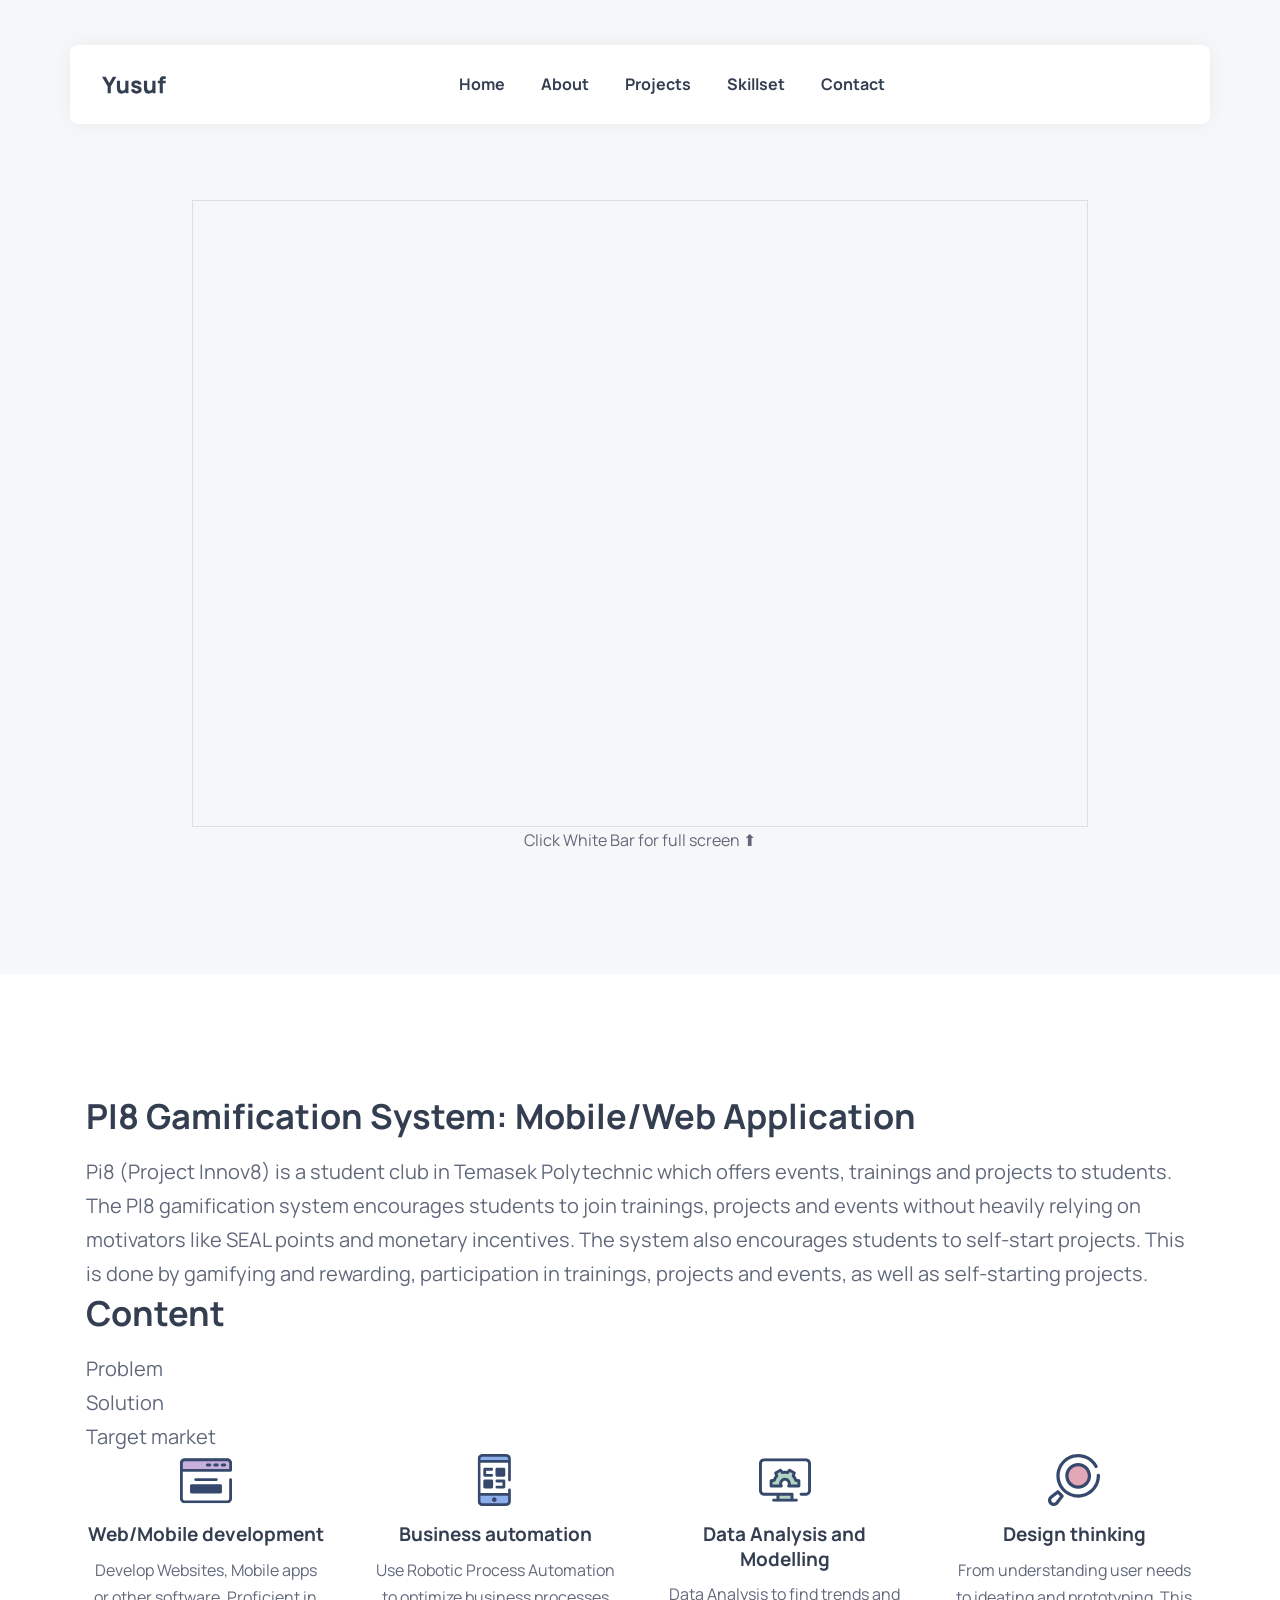
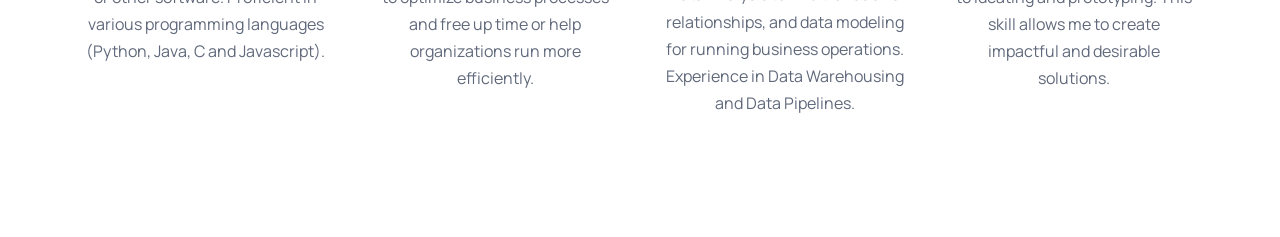
<file: casestudyappcoding.html>
<!DOCTYPE html>
<html lang="en">
    <head>
        <meta charset="UTF-8">
        <meta http-equiv="X-UA-Compatible" content="IE=edge">
        <meta name="viewport" content="width=device-width, initial-scale=1.0">
      
        <!-- 
          - primary meta tags
        -->
        <title>Pi8 App UX case study</title>
        <meta name="title" content="Pi8 App UX case study">
        <meta name="description" content="hello there ">
      
        <!-- 
          - favicon
        -->
        <link rel="shortcut icon" href="./Y-favicon.svg" type="image/svg+xml">
      
        <!-- 
          - google font link
        -->
        <link rel="preconnect" href="https://fonts.googleapis.com">
        <link rel="preconnect" href="https://fonts.gstatic.com" crossorigin>
        <link href="https://fonts.googleapis.com/css2?family=Manrope:wght@500;700&display=swap" rel="stylesheet">
      
        <!-- 
          - custom css link
        -->
        <link rel="stylesheet" href="./assets/css/style.css">
      
        <!-- 
          - preload images
        -->
        <link rel="preload" as="image" href="./assets/images/hero-banner.jpg">
        <link rel="preload" as="image" href="./assets/images/Blog.svg">
      
      </head>
    <body>
      <header class="header" data-header>
        <div class="container">
    
          <a href="#" class="logo">
            <img src="./assets/images/Yusuf-logo.svg" width="64" height="24" alt="Julia home">
          </a>
    
          <nav class="navbar" data-navbar>
    
            <div class="navbar-top">
              <a href="#" class="logo">
                <img src="./assets/images/logo-light.svg" width="64" height="24" alt="Julia home">
              </a>
    
              <button class="nav-close-btn" aria-label="close menu" data-nav-toggler>
                <ion-icon name="close-outline" aria-hidden="true"></ion-icon>
              </button>
            </div>
    
            <ul class="navbar-list">
    
              <li>
                <a href="./casestudyappux.html" class="navbar-link">Home</a>
              </li>
    
              <li>
                <a href="#" class="navbar-link">About</a>
              </li>
    
              <li>
                <a href="#projects123" class="navbar-link">Projects</a>
              </li>
    
              <li>
                <a href="#skillset" class="navbar-link">Skillset</a>
              </li>
    
              <li>
                <a href="#" class="navbar-link">Contact</a>
              </li>
    
            </ul>
    
            <div class="wrapper">
              <a href="mailto:yusufrazak@gmail.com" class="contact-link">yusufrazak@gmail.com</a>
    
              <a href="tel:93753433" class="contact-link">+65 9375 3433</a>
            </div>
    
            <ul class="social-list">
    
              <!--li>
                <a href="#" class="social-link">
                  <ion-icon name="logo-twitter"></ion-icon>
                </a>
              </li>
    
              <li>
                <a href="#" class="social-link">
                  <ion-icon name="logo-facebook"></ion-icon>
                </a>
              </li>
    
              <li>
                <a href="#" class="social-link">
                  <ion-icon name="logo-dribbble"></ion-icon>
                </a>
              </li>
    
              <li>
                <a href="#" class="social-link">
                  <ion-icon name="logo-instagram"></ion-icon>
                </a>
              </li>
    
              <li>
                <a href="#" class="social-link">
                  <ion-icon name="logo-youtube"></ion-icon>
                </a>
              </li-->
    
            </ul>
    
          </nav>
    
          <button class="nav-open-btn" aria-label="open menu" data-nav-toggler>
            <ion-icon name="menu-outline" aria-hidden="true"></ion-icon>
          </button>
    
          <div class="overlay" data-nav-toggler data-overlay></div>
    
        </div>
      </header>


    <main>
          <!--
        #Figma embed
    -->
        <article>
          <section class="section hero" aria-label="home">
            <div style="display: flex; flex-direction: column; align-items: center;">
                <iframe style="border: 1px solid rgba(0, 0, 0, 0.1); margin-left: auto; margin-right: auto; width: 70%; aspect-ratio: 10 / 7;" src="https://www.figma.com/embed?embed_host=share&url=https%3A%2F%2Fwww.figma.com%2Fproto%2Fs4C4qAwi1kkt7nIPFnYQMr%2FPI8-gamification-system-UX-case-study%3Ftype%3Ddesign%26node-id%3D16-890%26t%3DluV99tsutP9K7rb5-1%26scaling%3Dmin-zoom%26page-id%3D15%253A62%26starting-point-node-id%3D16%253A890%26mode%3Ddesign" allowfullscreen></iframe>
                <p class="card-text" style="margin-left: auto; margin-right: auto; text-align: left;">Click White Bar for full screen &#x2b06;</p>
            </div>
        </section>
        
        </article>
    <!-- 
        - #Details
      -->

      <section class="section about" aria-label="about" id="skillset">
        <div class="container">

            <div data-reveal="left">
              <h2 class="h2 section-title">PI8 Gamification System: Mobile/Web Application</h2>

              <p class="section-text">
                Pi8 (Project Innov8) is a student club in Temasek Polytechnic which offers events, trainings and projects to students. The PI8 gamification system encourages students to join trainings, projects and events without heavily relying on motivators like SEAL points and monetary incentives. The system also encourages students to self-start projects. This is done by gamifying and rewarding, participation in trainings, projects and events, as well as self-starting projects.
              </p>
              <h1 style="border-top: 30px"></h1>
              <h2 class="h2 section-title">Content</h2>

              <p class="section-text">Problem</p>
              <p class="section-text">Solution</p>
              <p class="section-text">Target market</p>


            
            </div>


          <ul class="grid-list">

            <li data-reveal="bottom">
              <div class="about-card">

                <div class="card-icon">
                  <img src="./assets/images/icon-1.svg" width="52" height="52" loading="lazy" alt="web design icon">
                </div>

                <h3 class="h4 card-title">Web/Mobile development</h3>

                <p class="card-text">
                  Develop Websites, Mobile apps or other software. Proficient in various programming languages (Python, Java, C and Javascript).
                </p>

              </div>
            </li>

            <li data-reveal="bottom" data-reveal-delay="0.25s">
              <div class="about-card">

                <div class="card-icon">
                  <img src="./assets/images/icon-2.svg" width="52" height="52" loading="lazy" alt="mobile design icon">
                </div>

                <h3 class="h4 card-title">Business automation</h3>

                <p class="card-text">
                  Use Robotic Process Automation to optimize business processes and free up time or help organizations run more efficiently.
                </p>

              </div>
            </li>

            <li data-reveal="bottom" data-reveal-delay="0.5s">
              <div class="about-card">

                <div class="card-icon">
                  <img src="./assets/images/icon-3.svg" width="52" height="52" loading="lazy"
                    alt="web development icon">
                </div>

                <h3 class="h4 card-title">Data Analysis and Modelling</h3>

                <p class="card-text">
                  Data Analysis to find trends and relationships, and data modeling for running business operations. Experience in Data Warehousing and Data Pipelines.
                </p>

              </div>
            </li>

            <li data-reveal="bottom" data-reveal-delay="0.75s">
              <div class="about-card">

                <div class="card-icon">
                  <img src="./assets/images/icon-4.svg" width="52" height="52" loading="lazy" alt="web seo icon">
                </div>

                <h3 class="h4 card-title">Design thinking</h3>

                <p class="card-text">
                  From understanding user needs to ideating and prototyping. This skill allows me to create impactful and desirable solutions.
                </p>

              </div>
            </li>

          </ul>

        </div>
      </section>
    </main>
    <!-- 
    - custom js link
  -->
  <script src="./assets/js/script.js"></script>

      
</body>
</html>
</file>
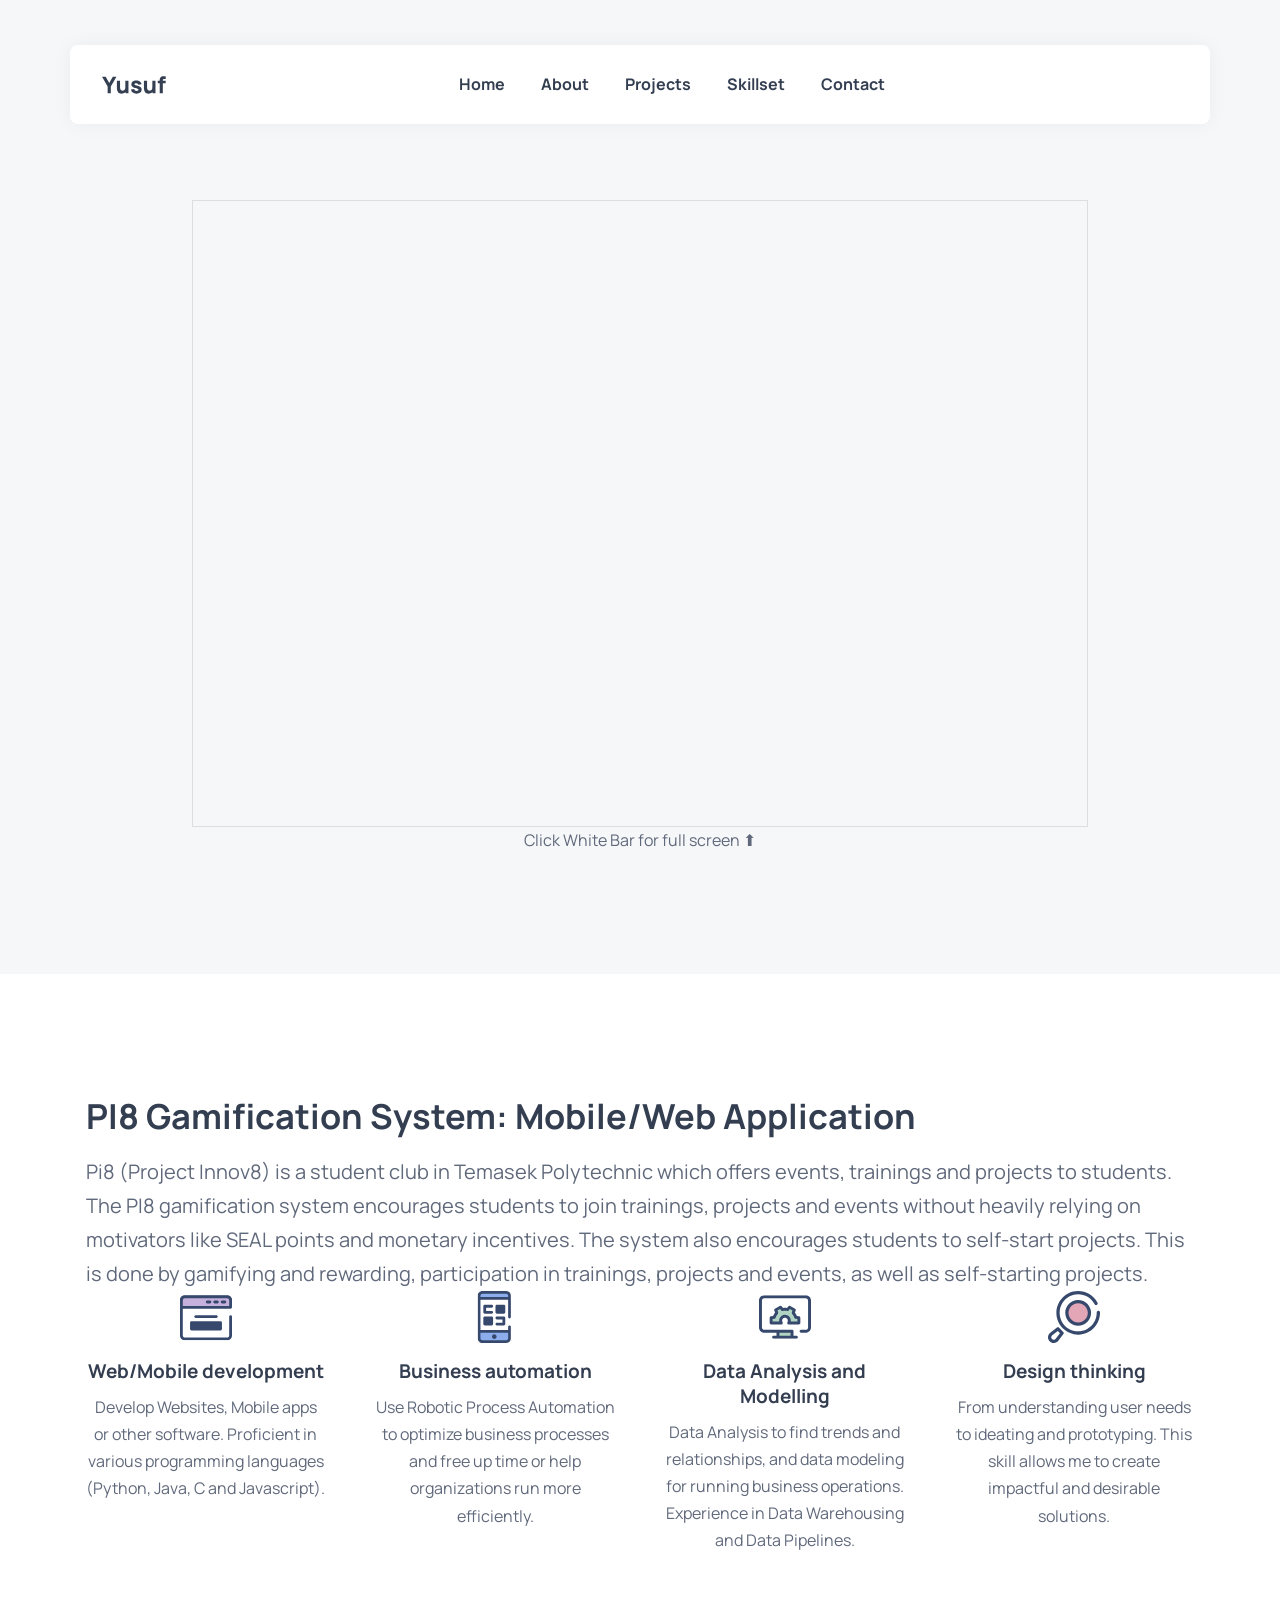
<file: casestudyappux.html>
<!DOCTYPE html>
<html lang="en">
    <head>
        <meta charset="UTF-8">
        <meta http-equiv="X-UA-Compatible" content="IE=edge">
        <meta name="viewport" content="width=device-width, initial-scale=1.0">
      
        <!-- 
          - primary meta tags
        -->
        <title>Pi8 App UX case study</title>
        <meta name="title" content="Pi8 App UX case study">
        <meta name="description" content="hello there ">
      
        <!-- 
          - favicon
        -->
        <link rel="shortcut icon" href="./Y-favicon.svg" type="image/svg+xml">
      
        <!-- 
          - google font link
        -->
        <link rel="preconnect" href="https://fonts.googleapis.com">
        <link rel="preconnect" href="https://fonts.gstatic.com" crossorigin>
        <link href="https://fonts.googleapis.com/css2?family=Manrope:wght@500;700&display=swap" rel="stylesheet">
      
        <!-- 
          - custom css link
        -->
        <link rel="stylesheet" href="./assets/css/style.css">
      
        <!-- 
          - preload images
        -->
        <link rel="preload" as="image" href="./assets/images/hero-banner.jpg">
        <link rel="preload" as="image" href="./assets/images/Blog.svg">
      
      </head>
    <body>
      <header class="header" data-header>
        <div class="container">
    
          <a href="#" class="logo">
            <img src="./assets/images/Yusuf-logo.svg" width="64" height="24" alt="Julia home">
          </a>
    
          <nav class="navbar" data-navbar>
    
            <div class="navbar-top">
              <a href="#" class="logo">
                <img src="./assets/images/logo-light.svg" width="64" height="24" alt="Julia home">
              </a>
    
              <button class="nav-close-btn" aria-label="close menu" data-nav-toggler>
                <ion-icon name="close-outline" aria-hidden="true"></ion-icon>
              </button>
            </div>
    
            <ul class="navbar-list">
    
              <li>
                <a href="./casestudyappux.html" class="navbar-link">Home</a>
              </li>
    
              <li>
                <a href="#" class="navbar-link">About</a>
              </li>
    
              <li>
                <a href="#projects123" class="navbar-link">Projects</a>
              </li>
    
              <li>
                <a href="#skillset" class="navbar-link">Skillset</a>
              </li>
    
              <li>
                <a href="#" class="navbar-link">Contact</a>
              </li>
    
            </ul>
    
            <div class="wrapper">
              <a href="mailto:yusufrazak@gmail.com" class="contact-link">yusufrazak@gmail.com</a>
    
              <a href="tel:93753433" class="contact-link">+65 9375 3433</a>
            </div>
    
            <ul class="social-list">
    
              <!--li>
                <a href="#" class="social-link">
                  <ion-icon name="logo-twitter"></ion-icon>
                </a>
              </li>
    
              <li>
                <a href="#" class="social-link">
                  <ion-icon name="logo-facebook"></ion-icon>
                </a>
              </li>
    
              <li>
                <a href="#" class="social-link">
                  <ion-icon name="logo-dribbble"></ion-icon>
                </a>
              </li>
    
              <li>
                <a href="#" class="social-link">
                  <ion-icon name="logo-instagram"></ion-icon>
                </a>
              </li>
    
              <li>
                <a href="#" class="social-link">
                  <ion-icon name="logo-youtube"></ion-icon>
                </a>
              </li-->
    
            </ul>
    
          </nav>
    
          <button class="nav-open-btn" aria-label="open menu" data-nav-toggler>
            <ion-icon name="menu-outline" aria-hidden="true"></ion-icon>
          </button>
    
          <div class="overlay" data-nav-toggler data-overlay></div>
    
        </div>
      </header>


    <main>
          <!--
        #Figma embed
    -->
        <article>
          <section class="section hero" aria-label="home">
            <div style="display: flex; flex-direction: column; align-items: center;">
                <iframe style="border: 1px solid rgba(0, 0, 0, 0.1); margin-left: auto; margin-right: auto; width: 70%; aspect-ratio: 10 / 7;" src="https://www.figma.com/embed?embed_host=share&url=https%3A%2F%2Fwww.figma.com%2Fproto%2Fs4C4qAwi1kkt7nIPFnYQMr%2FPI8-gamification-system-UX-case-study%3Ftype%3Ddesign%26node-id%3D16-890%26t%3DluV99tsutP9K7rb5-1%26scaling%3Dmin-zoom%26page-id%3D15%253A62%26starting-point-node-id%3D16%253A890%26mode%3Ddesign" allowfullscreen></iframe>
                <p class="card-text" style="margin-left: auto; margin-right: auto; text-align: left;">Click White Bar for full screen &#x2b06;</p>
            </div>
        </section>
        
        </article>
    <!-- 
        - #Details
      -->

      <section class="section about" aria-label="about" id="skillset">
        <div class="container">

            <div data-reveal="left">
              <h2 class="h2 section-title">PI8 Gamification System: Mobile/Web Application</h2>

              <p class="section-text">
                Pi8 (Project Innov8) is a student club in Temasek Polytechnic which offers events, trainings and projects to students. The PI8 gamification system encourages students to join trainings, projects and events without heavily relying on motivators like SEAL points and monetary incentives. The system also encourages students to self-start projects. This is done by gamifying and rewarding, participation in trainings, projects and events, as well as self-starting projects.
              </p>
              <!--h1 style="margin-top: 40px"></h1>
              <h2 class="h2 section-title">Case Study Overview</h2>
              <p class="section-text">Design Process</p>
              <p class="section-text">Pain points identified</p>
              <p class="section-text">Problem statements</p>
              <p class="section-text">Ideation and Prototyping</p>
              <p class="section-text">Final solution</p>

              <h1 style="margin-top: 40px"></h1>
              <h2 class="h2 section-title">Design Process</h2>
              <p class="section-text">Design Process</p>

              <h1 style="margin-top: 40px"></h1>
              <h2 class="h2 section-title">Pain points identified</h2>
              <p class="section-text">Design Process</p>

              <h1 style="margin-top: 40px"></h1>
              <h2 class="h2 section-title">Problem statements</h2>
              <p class="section-text">Design Process</p>

              <h1 style="margin-top: 40px"></h1>
              <h2 class="h2 section-title">Ideation and prototyping</h2>
              <p class="section-text">Design Process</p-->

            
            </div>


          <ul class="grid-list">

            <li data-reveal="bottom">
              <div class="about-card">

                <div class="card-icon">
                  <img src="./assets/images/icon-1.svg" width="52" height="52" loading="lazy" alt="web design icon">
                </div>

                <h3 class="h4 card-title">Web/Mobile development</h3>

                <p class="card-text">
                  Develop Websites, Mobile apps or other software. Proficient in various programming languages (Python, Java, C and Javascript).
                </p>

              </div>
            </li>

            <li data-reveal="bottom" data-reveal-delay="0.25s">
              <div class="about-card">

                <div class="card-icon">
                  <img src="./assets/images/icon-2.svg" width="52" height="52" loading="lazy" alt="mobile design icon">
                </div>

                <h3 class="h4 card-title">Business automation</h3>

                <p class="card-text">
                  Use Robotic Process Automation to optimize business processes and free up time or help organizations run more efficiently.
                </p>

              </div>
            </li>

            <li data-reveal="bottom" data-reveal-delay="0.5s">
              <div class="about-card">

                <div class="card-icon">
                  <img src="./assets/images/icon-3.svg" width="52" height="52" loading="lazy"
                    alt="web development icon">
                </div>

                <h3 class="h4 card-title">Data Analysis and Modelling</h3>

                <p class="card-text">
                  Data Analysis to find trends and relationships, and data modeling for running business operations. Experience in Data Warehousing and Data Pipelines.
                </p>

              </div>
            </li>

            <li data-reveal="bottom" data-reveal-delay="0.75s">
              <div class="about-card">

                <div class="card-icon">
                  <img src="./assets/images/icon-4.svg" width="52" height="52" loading="lazy" alt="web seo icon">
                </div>

                <h3 class="h4 card-title">Design thinking</h3>

                <p class="card-text">
                  From understanding user needs to ideating and prototyping. This skill allows me to create impactful and desirable solutions.
                </p>

              </div>
            </li>

          </ul>

        </div>
      </section>
    </main>
    <!-- 
    - custom js link
  -->
  <script src="./assets/js/script.js"></script>

      
</body>
</html>
</file>
<file: assets/css/style.css>
/*-----------------------------------*\
  #main.css
\*-----------------------------------*/

/**
 * copyright 2022 codewithsadee
 */





/*-----------------------------------*\
  #CUSTOM PROPERTY
\*-----------------------------------*/

:root {

  /**
   * colors
   */

  --white: hsla(0, 0%, 100%, 1);
  --white_a8: hsla(0, 0%, 100%, 0.08);
  --white_a12: hsla(0, 0%, 100%, 0.12);
  --cultured: hsla(220, 20%, 97%, 1);
  --snow: hsla(345, 57%, 97%, 1);
  --manatee: hsla(219, 10%, 62%, 1);
  --black-coral: hsla(220, 12%, 43%, 1);
  --cadet-blue-crayola_a20: hsla(222, 23%, 71%, 0.2);
  --cinnamon-satin: hsla(344, 53%, 62%, 1);
  --raisin-black: hsla(216, 14%, 14%, 1);
  --raisin-black_a6: hsla(216, 14%, 14%, 0.06);
  --gunmetal: hsla(214, 15%, 21%, 1);
  --charcoal: hsla(219, 22%, 26%, 1);

  /**
   * typography
   */

  --ff-manrope: 'Manrope', sans-serif;

  --fs-1: calc(2.7rem + 1.38vw);
  --fs-2: calc(2.6rem + .66vw);
  --fs-3: calc(2.6rem + .24vw);
  --fs-4: 1.9rem;
  --fs-5: 1.8rem;
  --fs-6: 1.7rem;
  --fs-7: 1.5rem;
  --fs-8: 1.4rem;
  
  --fw-700: 700;

  /**
   * spacing
   */

  --section-padding: 90px;
  --section-padding2: 0px;

  /**
   * box shadow
   */

  --shadow-1: 0 0 20px hsla(216, 14%, 14%, 0.05);
  --shadow-2: 0 4px 28px hsla(216, 14%, 14%, 0.07);

  /**
   * border radius
   */

  --radius-circle: 50%;
  --radius-pill: 100px;
  --radius-8: 8px;
  --radius-6: 6px;

  /**
   * transition
   */

  --transition-1: 0.25s ease;
  --transition-2: 0.5s ease;
  --transition-3: 0.3s ease-in-out;

}





/*-----------------------------------*\
  #RESET
\*-----------------------------------*/

*,
*::before,
*::after {
  margin: 0;
  padding: 0;
  box-sizing: border-box;
}

li { list-style: none; }

a,
img,
span,
button,
ion-icon { display: block; }

a {
  color: inherit;
  text-decoration: none;
}

img { height: auto; }

input,
button,
textarea {
  background: none;
  border: none;
  font: inherit;
}

input,
textarea { width: 100%; }

button { cursor: pointer; }

ion-icon { pointer-events: none; }

html {
  font-family: var(--ff-manrope);
  font-size: 10px;
  scroll-behavior: smooth;
}

body {
  background-color: var(--white);
  color: var(--black-coral);
  font-size: 1.6rem;
  line-height: 1.7;
}

body.nav-active { overflow: hidden; }

::-webkit-scrollbar { width: 10px; }

::-webkit-scrollbar-track { background-color: hsl(0, 0%, 98%); }

::-webkit-scrollbar-thumb { background-color: hsl(0, 0%, 80%); }

::-webkit-scrollbar-thumb:hover { background-color: hsl(0, 0%, 70%); }





/*-----------------------------------*\
  #REUSED STYLE
\*-----------------------------------*/

.container { padding-inline: 16px; }

.social-list {
  display: flex;
  align-items: center;
  gap: 12px;
}

.social-link {
  font-size: 2rem;
  transition: var(--transition-1);
}

.social-link:is(:hover, :focus-visible) { transform: translateY(-3px); }

.section { padding-block: var(--section-padding); }
.section2 { 
  padding-top: 20px; /* Set desired top padding */
  padding-bottom: 20px; /* Set desired bottom padding */
  overflow: hidden; /* Ensure content doesn't overflow */ }

.w-100 { width: 100%; }

.h1,
.h2,
.h3,
.h4 {
  color: var(--charcoal);
  line-height: 1.3;
}

.h1 { font-size: var(--fs-1); }

.h2 { font-size: var(--fs-2); }

.h3 { font-size: var(--fs-3); }

.h4 { font-size: var(--fs-4); }

.btn {
  color: var(--cinnamon-satin);
  font-size: var(--fs-6);
  font-weight: var(--fw-700);
  border: 2px solid var(--cinnamon-satin);
  max-width: max-content;
  padding: 12px 28px;
  border-radius: var(--radius-pill);
  transition: var(--transition-1);
  will-change: transform;
}

.btn:is(:hover, :focus-visible) { transform: translateY(-4px); }

.btn-primary,
.btn-secondary:is(:hover, :focus-visible) {
  background-color: var(--cinnamon-satin);
  color: var(--white);
}

.section-text { font-size: var(--fs-5); }

.section-title { margin-block-end: 16px; }

.grid-list {
  display: grid;
  gap: 30px;
}

[data-reveal] {
  opacity: 0;
  transition: 0.75s ease;
}

[data-reveal="top"] { transform: translateY(-30px); }

[data-reveal="bottom"] { transform: translateY(30px); }

[data-reveal="left"] { transform: translateX(-30px); }

[data-reveal="right"] { transform: translateX(30px); }

[data-reveal].revealed {
  transform: translate(0);
  opacity: 1;
}





/*-----------------------------------*\
  #HEADER
\*-----------------------------------*/

.header {
  position: absolute;
  top: 0;
  left: 0;
  background-color: var(--white);
  width: 100%;
  padding-block: 20px;
  box-shadow: var(--shadow-1);
  z-index: 4;
}

.header.active {
  position: fixed;
  animation: slideIn 0.5s ease forwards;
}

@keyframes slideIn {
  0% { transform: translateY(-100%); }
  100% { transform: translateY(0); }
}

.header .container {
  display: flex;
  justify-content: space-between;
  align-items: center;
}

.nav-open-btn {
  font-size: 3.5rem;
  color: var(--gunmetal);
}

.navbar {
  position: fixed;
  top: 0;
  left: -300px;
  background-color: var(--raisin-black);
  color: var(--white);
  max-width: 300px;
  width: 100%;
  height: 100vh;
  padding: 30px;
  padding-block-end: 40px;
  display: flex;
  flex-direction: column;
  gap: 30px;
  z-index: 2;
  visibility: hidden;
  transition: var(--transition-3);
}

.navbar.active {
  visibility: visible;
  transform: translateX(300px);
}

.navbar-top {
  display: flex;
  justify-content: space-between;
  align-items: center;
}

.nav-close-btn {
  background-color: var(--white_a8);
  color: var(--white);
  font-size: 2rem;
  padding: 6px;
  border-radius: var(--radius-circle);
  transition: var(--transition-1);
}

.nav-close-btn ion-icon { --ionicon-stroke-width: 50px; }

.nav-close-btn:is(:hover, :focus-visible) { background-color: var(--white_a12); }

.navbar-list { margin-block-end: auto; }

.navbar-link {
  font-weight: var(--fw-700);
  padding-block: 6px;
}

.contact-link { transition: var(--transition-1); }

.contact-link:is(:hover, :focus-visible) { color: var(--cinnamon-satin); }

.overlay {
  position: fixed;
  top: 0;
  left: 0;
  width: 100%;
  height: 100vh;
  background-color: var(--raisin-black);
  pointer-events: none;
  opacity: 0;
  transition: var(--transition-1);
}

.overlay.active {
  pointer-events: all;
  opacity: 0.8;
}





/*-----------------------------------*\
  #HERO
\*-----------------------------------*/

.hero {
  padding-block-start: calc(var(--section-padding) + 50px);
  background-color: var(--cultured);
}

.heroColor {
  background-color: var(--cultured);
}

.hero .container {
  display: grid;
  gap: 50px;
}

.hero-banner {
  position: relative;
  max-width: max-content;
  margin-inline: auto;
}

.hero-banner .w-100 {
  mask-image: url("../images/Blob.svg");
  -webkit-mask-image: url("../images/Blog.svg");
  mask-repeat: no-repeat;
  -webkit-mask-repeat: no-repeat;
  mask-position: center;
  -webkit-mask-position: center;
  mask-size: auto;
  -webkit-mask-size: auto;
}

.hero .shape {
  position: absolute;
  bottom: 10%;
  right: 2%;
  filter: drop-shadow(var(--shadow-2));
}

.hero-content { text-align: center; }

.hero .section-text { margin-block: 24px 36px; }

.btn-wrapper {
  display: flex;
  flex-wrap: wrap;
  justify-content: center;
  align-items: center;
  gap: 12px;
}





/*-----------------------------------*\
  #ABOUT
\*-----------------------------------*/

.about .wrapper {
  display: grid;
  gap: 50px;
  margin-block-end: 70px;
}

.progress-list .label-wrapper {
  display: flex;
  justify-content: space-between;
  align-items: center;
  margin-block-end: 4px;
}

.progress-item:not(:last-child) { margin-block-end: 16px; }

.progress {
  background-color: var(--raisin-black_a6);
  height: 6px;
  width: 100%;
  border-radius: var(--radius-pill);
  overflow: hidden;
}

.progress-fill { height: inherit; }

.about-card { text-align: center; }

.about-card .card-icon {
  max-width: max-content;
  margin-inline: auto;
}

.about-card .card-title { margin-block: 16px 10px; }





/*-----------------------------------*\
  #PROJECTS
\*-----------------------------------*/

.project { border-block: 1px solid var(--cadet-blue-crayola_a20); }

.project .title-wrapper { margin-block-end: 40px; }

.project .btn { margin-block-start: 24px; }

.project .grid-list { gap: 40px; }

.project-card {
  --padding: 24px;

  display: flex;
  flex-direction: column;
  gap: var(--padding);
  border-radius: var(--radius-8);
  overflow: hidden;
}

.project-card-1,
.project-card-2,
:is(.project-card-3, .project-card-4) .card-content { padding: var(--padding); }

.project-card-1 { padding-block-end: 0; }

.project :is(.project-card-3, .project-card-4) { gap: 0; }

.project-card .card-tag {
  font-size: var(--fs-8);
  font-weight: var(--fw-700);
  text-transform: uppercase;
}

.project-card .card-title { margin-block: 16px; }

.project-card .card-text { margin-block-end: 20px; }

.project-card .btn-text {
  display: flex;
  align-items: center;
  gap: 5px;
  font-weight: var(--fw-700);
  transition: var(--transition-1);
}

.project-card .btn-text:is(:hover, :focus-visible) { gap: 10px; }





/*-----------------------------------*\
  #CONTACT
\*-----------------------------------*/

.contact { padding-block-end: 0; }

.contact-card {
  background-color: var(--snow);
  padding: 32px;
  border-radius: var(--radius-8);
  display: grid;
  gap: 40px;
}

.contact .section-title { margin-block-start: 20px; }

.input-field {
  background-color: var(--white);
  color: var(--black-coral);
  font-size: var(--fs-7);
  padding: 14px 18px;
  border-radius: var(--radius-6);
  outline: none;
  margin-block-end: 20px;
}

.input-field::placeholder { color: var(--manatee); }

textarea.input-field {
  min-height: 120px;
  height: 120px;
  max-height: 240px;
  resize: vertical;
}





/*-----------------------------------*\
  #FOOTER
\*-----------------------------------*/

.footer { padding-block: 40px; }

.copyright { margin-block-end: 12px; }

.footer .social-link { color: var(--charcoal); }





/*-----------------------------------*\
  #MEDIA QUERIES
\*-----------------------------------*/

/**
 * responsive for large than 575px screen
 */

@media (min-width: 575px) {

  /**
   * REUSED STYLE
   */

  .container {
    max-width: 540px;
    width: 100%;
    margin-inline: auto;
  }

  .container2 {
    max-width: 540px;
    width: 100%;
    padding-inline: 30px 30px;
    margin: 0 auto; /* Add this line to center the container horizontally */
    display: flex; /* Add this line to use flexbox */
    justify-content: center; /* Add this line to horizontally center the iframe */
  }



  /**
   * PROJECT
   */

  .project-card { --padding: 68px; }



  /**
   * CONTACT
   */

  .contact-card { padding: 68px; }

}





/**
 * responsive for large than 768px screen
 */

@media (min-width: 768px) {

  /**
   * REUSED STYLE
   */

  .container { max-width: 720px; }

  .section-text { --fs-5: 2rem; }



  /**
   * ABOUT
   */

  .about .grid-list { grid-template-columns: 1fr 1fr; }



  /**
   * PROJECT
   */

  .project .title-wrapper {
    display: flex;
    justify-content: space-between;
    align-items: center;
    gap: 30px;
  }

  .project .btn { min-width: max-content; }



  /**
   * CONTACT
   */

  .contact .section-text { --fs-5: 1.8rem; }

  .input-wrapper {
    display: flex;
    align-items: center;
    gap: 20px;
  }



  /**
   * FOOTER
   */

  .footer .container {
    display: flex;
    justify-content: space-between;
    align-items: center;
  }

  .copyright { margin-block-end: 0; }

}





/**
 * responsive for large than 992px screen
 */

@media (min-width: 992px) {

  /**
   * CUSTOM PROPERTY
   */

  :root {

    /**
     * spacing
     */

    --section-padding: 120px;

  }



  /**
   * REUSED STYLE
   */

  .container { max-width: 960px; }



  /**
   * HEADER
   */

  .nav-open-btn,
  .navbar-top,
  .navbar .wrapper,
  .overlay { display: none; }

  .navbar,
  .navbar.active {
    all: unset;
    display: flex;
    flex-grow: 1;
  }

  .navbar-list {
    display: flex;
    gap: 36px;
    margin-inline: auto;
  }

  .navbar-link {
    color: var(--charcoal);
    transition: var(--transition-1);
  }

  .navbar-link:is(:hover, :focus-visible) { color: var(--cinnamon-satin); }

  .navbar .social-link {
    color: var(--charcoal);
    font-size: 1.8rem;
  }

  .header {
    top: 45px;
    max-width: 960px;
    left: 50%;
    transform: translateX(-50%);
    padding-inline: 16px;
    border-radius: var(--radius-8);
  }

  .header.active {
    top: 0;
    left: 0;
    max-width: unset;
    border-radius: 0;
  }



  /**
   * HERO
   */

  .hero { padding-block-start: calc(var(--section-padding) + 80px); }

  .hero .container {
    grid-template-columns: 0.8fr 1fr;
    align-items: center;
    gap: 100px;
  }

  .hero-content { text-align: left; }

  .hero .btn-wrapper { justify-content: flex-start; }



  /**
   * ABOUT
   */

  .about .wrapper {
    grid-template-columns: 1fr 1fr;
    align-items: center;
  }

  .about .grid-list { grid-template-columns: repeat(4, 1fr); }



  /**
   * PROJECT
   */

  .project .grid-list {
    grid-template-columns: 1fr 1fr;
    row-gap: 50px;
  }

  .project .grid-list > li:nth-child(-n+2) { grid-column: 1 / 3; }

  .project-card-1,
  .project-card-2 {
    flex-direction: row;
    align-items: flex-end;
  }

  :is(.project-card-1, .project-card-2) .card-content { width: 33.33%; }

  :is(.project-card-1, .project-card-2) .card-banner { width: 66.66%; }

  .project-card-1 .card-content { padding-block-end: var(--padding); }

  .project-card-2 .card-content { order: 1; }



  /**
   * CONTACT
   */

  .contact-card {
    grid-template-columns: 0.8fr 1fr;
    align-items: center;
    gap: 90px;
  }

}





/**
 * responsive for large than 1200px screen
 */

@media (min-width: 1200px) {

  /**
   * REUSED STYLE
   */

  .container,
  .header { max-width: 1140px; }



  /**
   * ABOUT
   */

  .about .grid-list { gap: 50px; }



  /**
   * CONTACT
   */

  .contact-card { gap: 150px; }

}





/**
 * responsive for large than 1400px screen
 */

@media (min-width: 1400px) {

  /**
   * REUSED STYLE
   */

  .container,
  .header { max-width: 1320px; }



  /**
   * HERO
   */

  .hero .container { grid-template-columns: 1fr 0.8fr; }

  .hero .section-text { --fs-5: 2.4rem; }



  /**
   * ABOUT
   */

  .about .wrapper { gap: 100px; }

  .about .grid-list { gap: 60px; }

}
</file>
